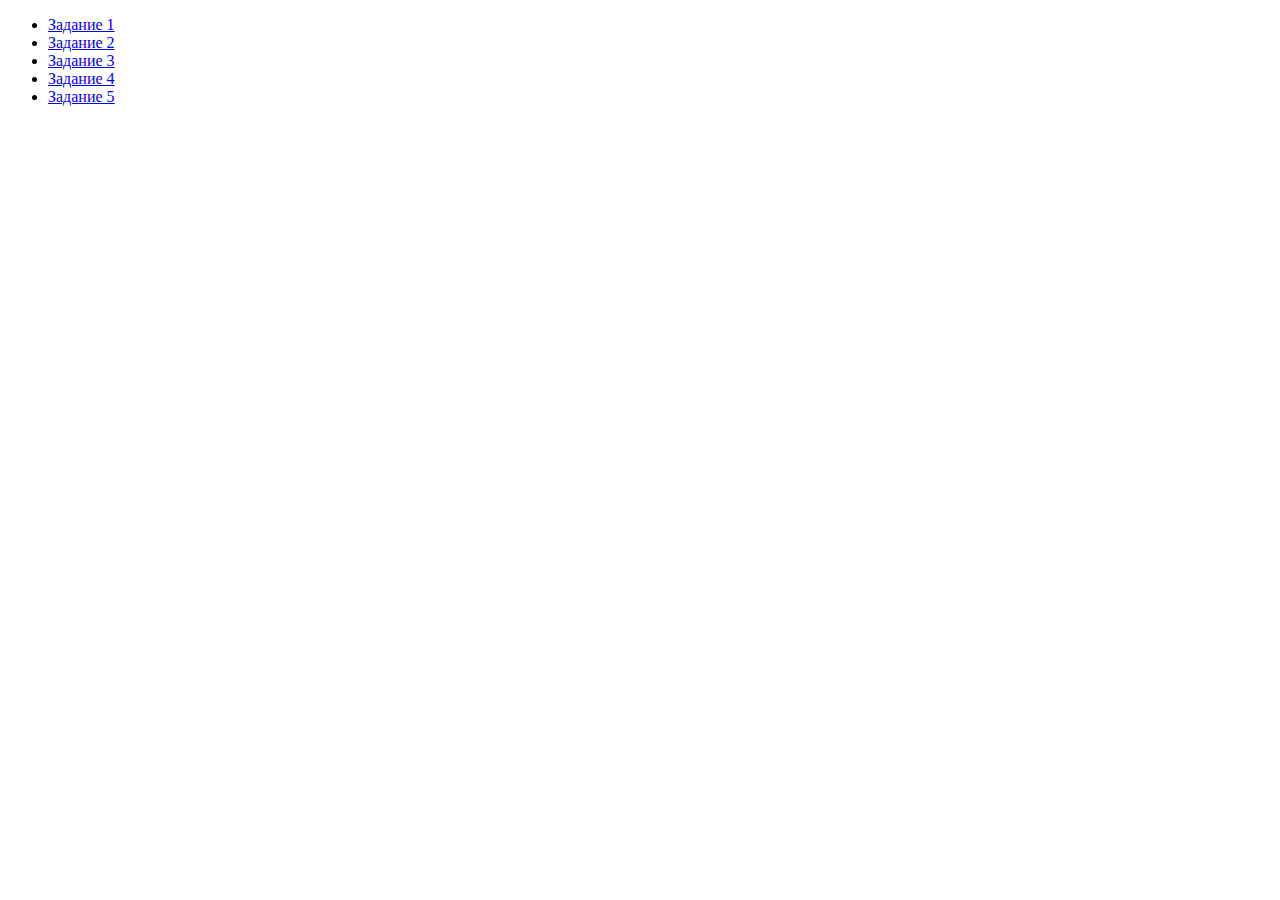
<file: index.html>
<!DOCTYPE html>
<html lang="en">
<head>
    <meta charset="UTF-8">
    <title>JS-Start</title>
</head>
<body>
<ul>
  <li>
    <a href="task1/index.html">Задание 1</a>
  </li>
  <li>
    <a href="task2/index.html">Задание 2</a>
  </li>
  <li>
    <a href="task3/index.html">Задание 3</a>
  </li>
  <li>
    <a href="task4/index.html">Задание 4</a>
  </li>
  <li>
    <a href="task5/index.html">Задание 5</a>
  </li>
</ul>
</body>
</html>
</file>
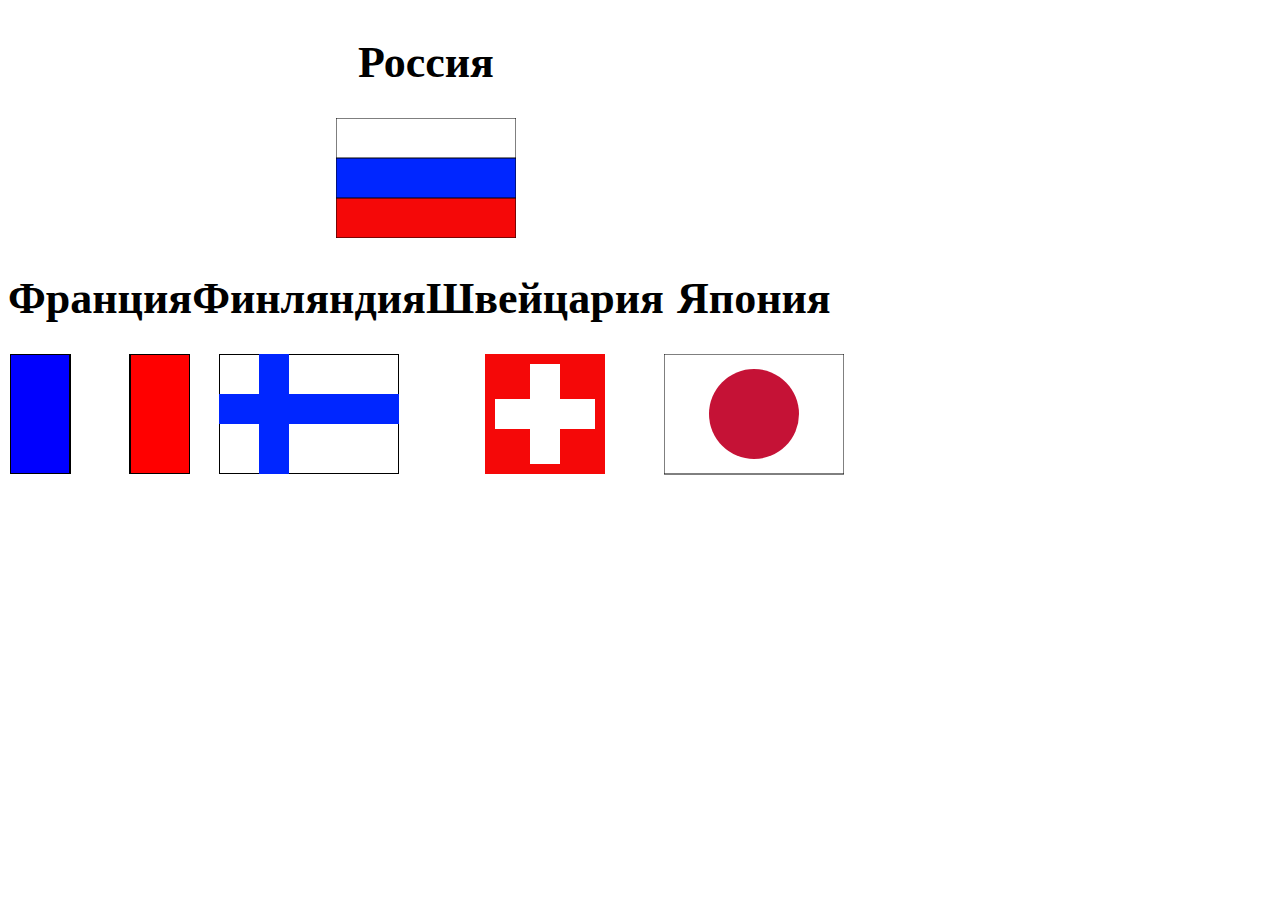
<file: Task1/index.html>
<!DOCTYPE html>
<html lang="en">
<head>
    <meta charset="UTF-8">
    <title>JS-Start. 1 задача</title>
    <link rel="stylesheet" href="style.css">
</head>
<body>
    <div class="conteiner">
<h1>Россия</h1>
<svg width="180" height="120">
    <rect width="180" height="120" style="fill:rgb(0, 38, 255);stroke: width 2px;;stroke:rgb(0,0,0)"/>
    <rect width="180" height="40" style="fill:rgb(255, 255, 255);stroke: width 2px;;stroke:rgb(0,0,0)" />
    <rect width="180" height="40" y="80" style="fill:rgb(245, 8, 8);stroke: width 2px;;stroke:rgb(0,0,0)" />
 </svg>
  <div class="france">
      <h1>Франция</h1>
     <svg width ="180" height="120">
        <rect width="60" height="120" x="0" y="0" style="fill: blue;stroke-width:2;stroke:rgb(0,0,0)"/>
        <rect width="60" height="120" x="120" y="0" style="fill: rgba(253, 249, 249, 0.897);stroke-width:2;stroke:rgb(0,0,0)"/>
        <rect width="60" height="120" x="120" y="0" style="fill: red;stroke-width:2;stroke:rgb(0,0,0)"/>
     </svg>
  </div>
  <div class="Finland">
      <h1>Финляндия</h1>
      <svg width ="180" height="120">
        <rect width="180" height="120" x="0" y="0" style="fill: rgb(255, 255, 255);stroke-width:2;stroke:rgb(0,0,0)" />
        <rect width="180" height="30" x="0" y="40" style="fill: rgb(0, 38, 255);" />
        <rect width="30" height="120" x="40" y="0" style="fill: rgb(0, 38, 255);" />
      </svg>    
  </div>
  <div class="Switzerland">
      <h1>Швейцария</h1>
      <svg width ="120" height="120">
        <rect width="120" height="120" x="0" y="0" style="fill: rgb(245, 8, 8);" />
        <rect width="100" height="30" x="10" y="45" style="fill: rgb(255, 255, 255);" />
        <rect width="30" height="100" x="45" y="10" style="fill: rgb(255, 255, 255);" />
      </svg>
  </div>
    <div class="Japan">
      <h1>Япония</h1>
      <svg width="180" heigt="120">
        <rect width="180" height="120" x="0" y="0" style="fill: white;stroke: width 2px;;stroke:rgb(0,0,0)"/>
        <circle cx="90" cy="60" r="45" style="fill:rgb(197, 18, 54);" />
      </svg>
  </div>
</body>
</html>
</file>
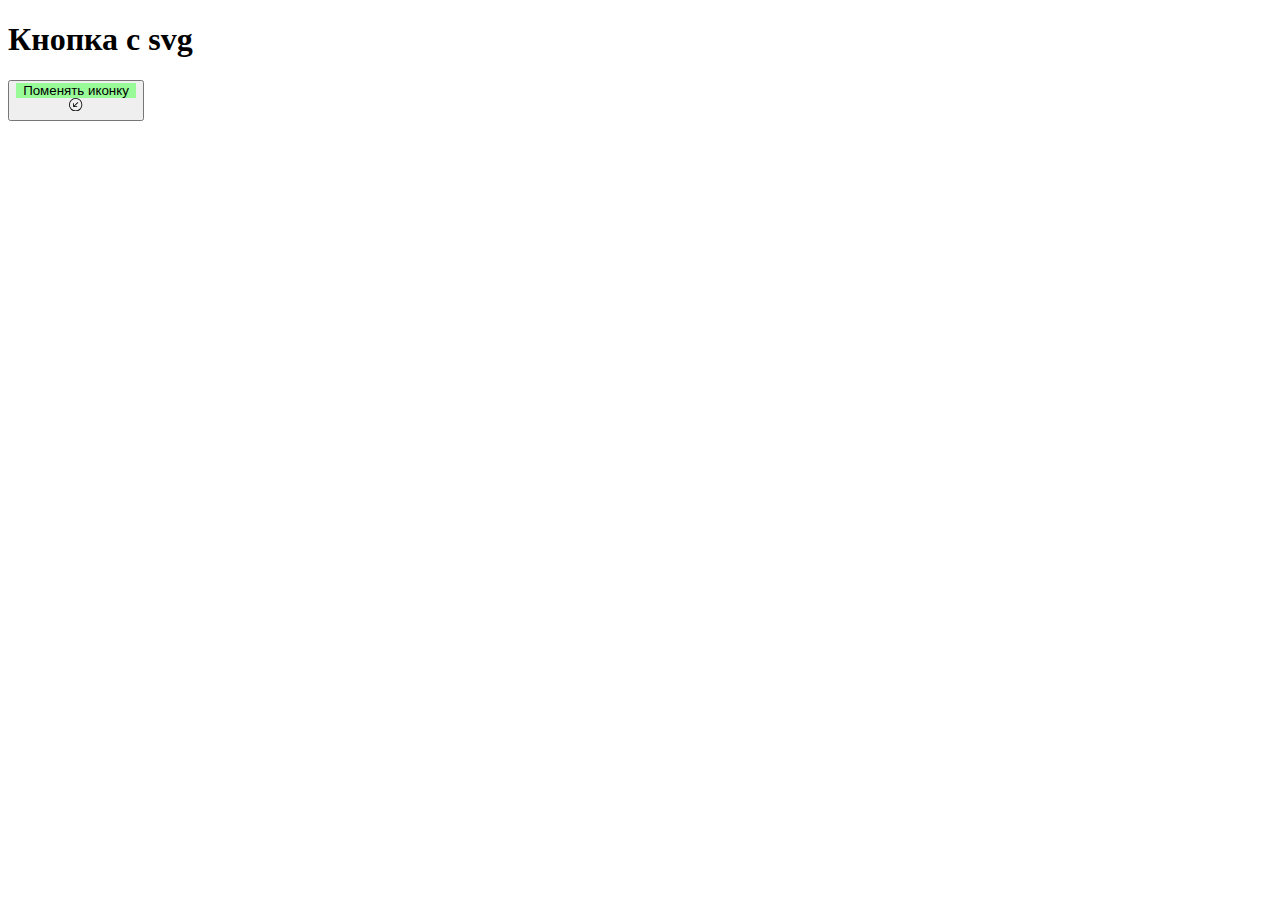
<file: Task2/index.html>
<!DOCTYPE html>
<html lang="ru">

<head>
  <meta charset="utf-8">
  <title>Задание2</title>
  <link rel="stylesheet" href="style.css">
</head>
<body>
<h1>Кнопка c svg</h1>

<button class="btn j-btn-test">
  <div class="btn_text">Поменять иконку</div>

  <div class="btn_icon">
  </div>

</button>

</body>
<script src="script.js"></script>

</html>
</file>
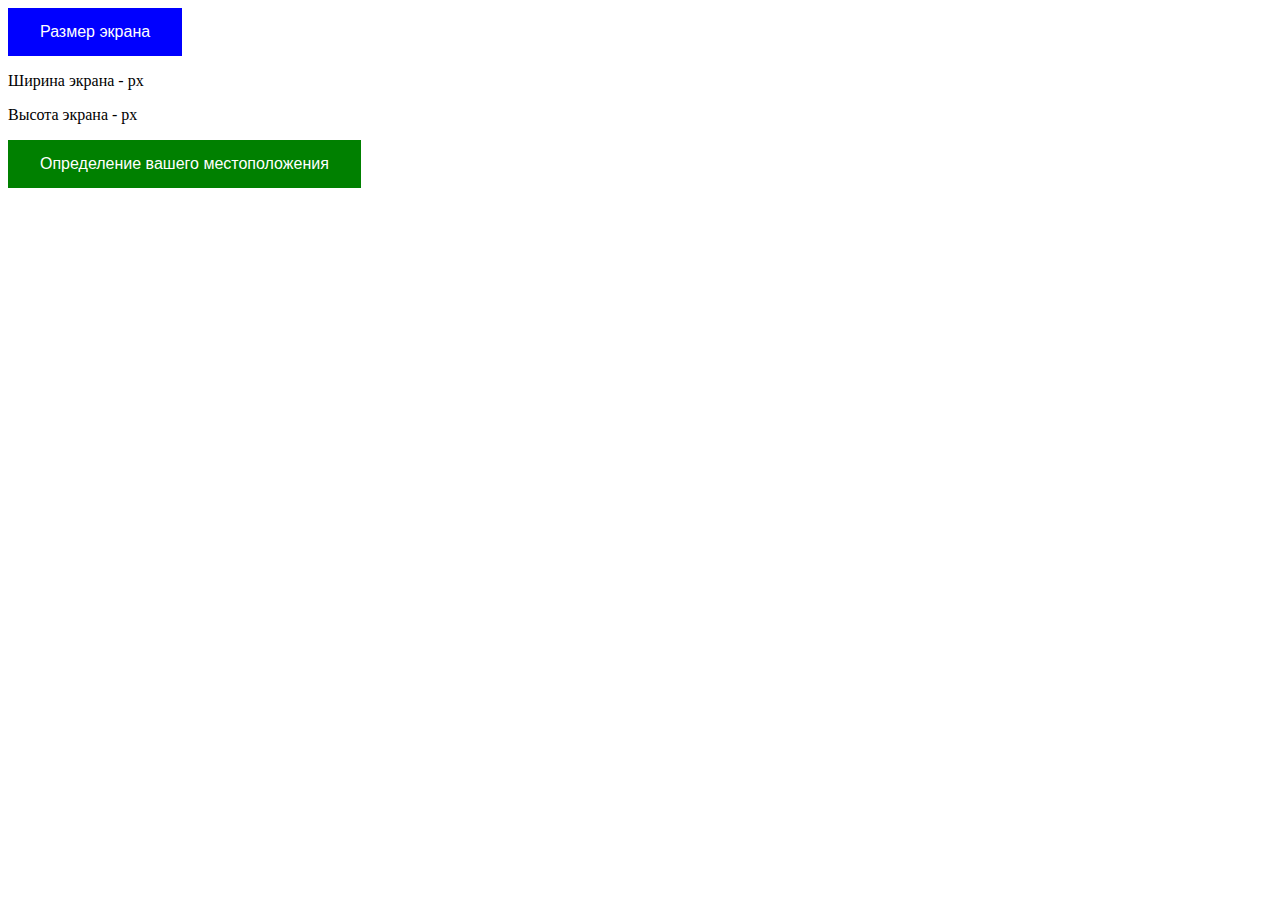
<file: Task3/index.html>
<!DOCTYPE html>
<html>
<head>
    <meta charset="utf-8">
    <title> Geolocation. Notification. Screen size</title>
    <link rel="stylesheet" href="style.css">
</head>
<body>
<button id="nav" onclick="screenSize()" class = "size">Размер экрана</button>
<p>
    Ширина экрана - 
    <b id="window.screen.width"></b> px
  </p>
  <p>
    Высота экрана - 
    <b id="window.screen.height"></b> px 
  </p>
  <button id = "geo" class="btn j-btn-test">
    Определение вашего местоположения
  </button>
  <p id="standing"></p>
  <a id="map-link" target="_blanc"></a>
</body>
<script src="script.js"></script>
</html>
</file>
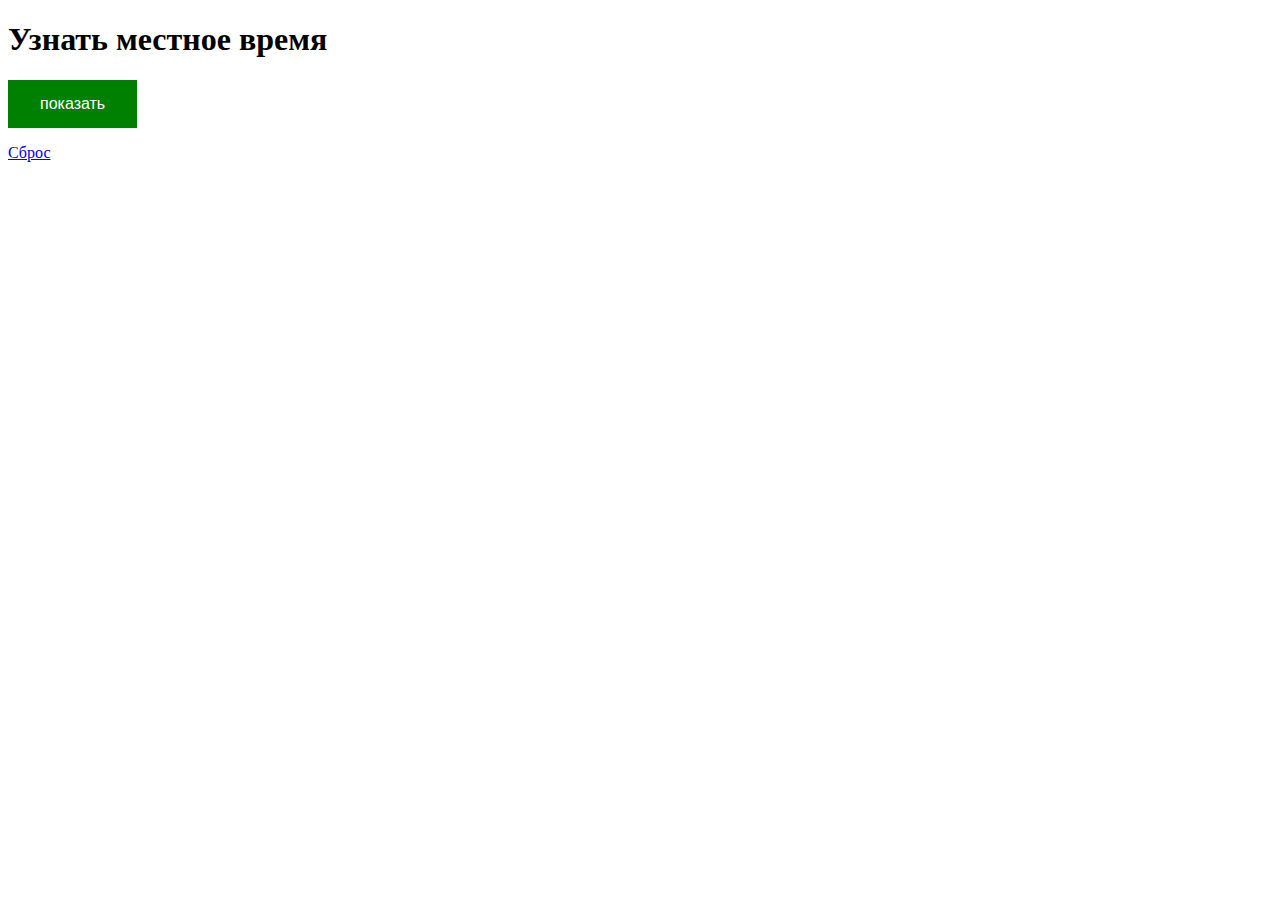
<file: Task4/index.html>
<!DOCTYPE html>
<html lang="ru">
<head>
    <meta charset="UTF-8">
    <title>JS-Start. 4 задача</title>
    <link rel="stylesheet" href="style.css">
</head>
<body>
    <h1> Узнать местное время </h1>
    <button id="navigation" onclick="timePlace()" class = "set"> показать </button>
    <p></p>
    <p></p>
    <a href="#" onclick="reload_interval(10); return false;">Сброс</a>
</body>
<script src="script.js"></script>
</html>
</file>
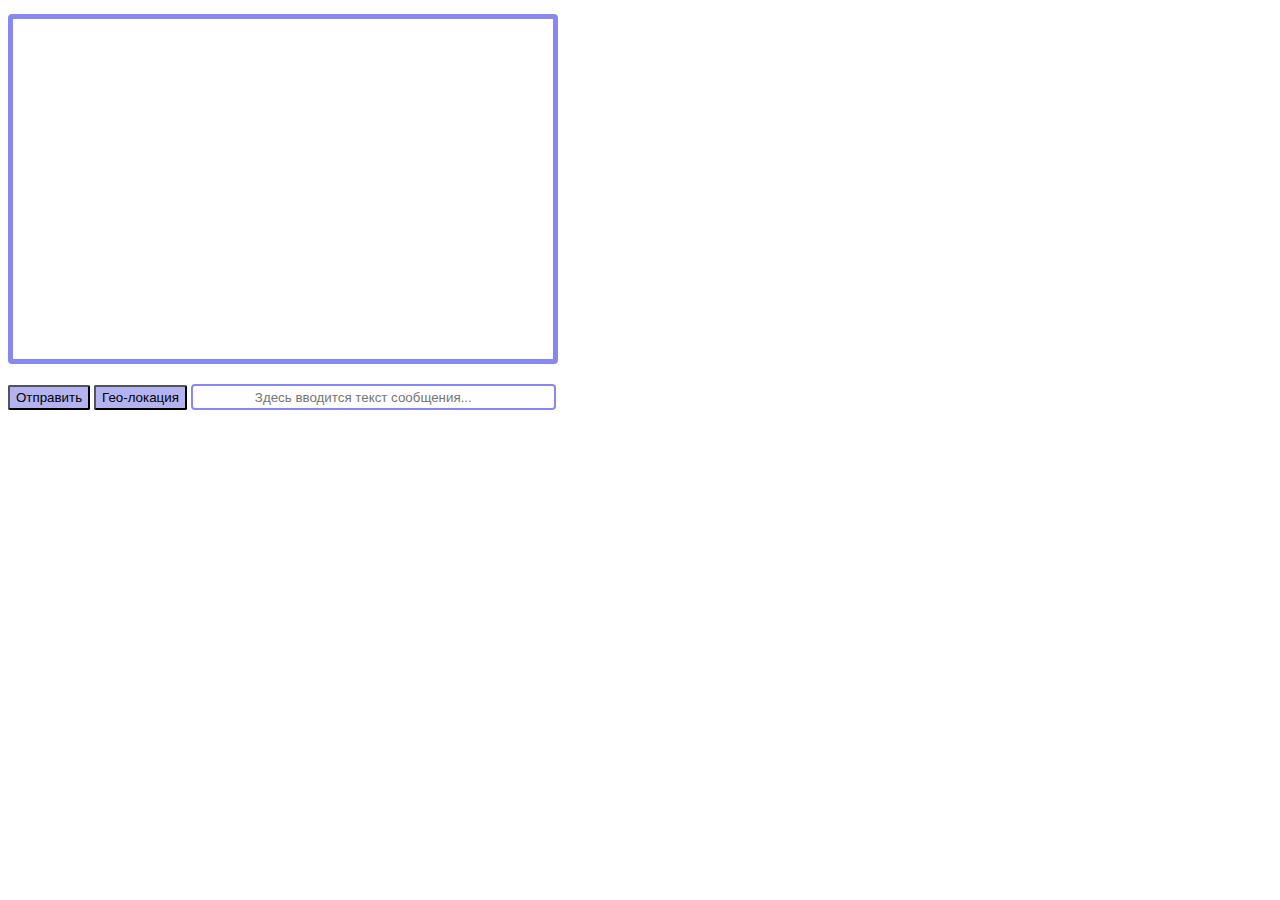
<file: task5/index.html>
<!DOCTYPE html>
<html lang="en">

<head>
    <meta charset="utf-8">
    <title>Задание 5</title>
    <link rel="stylesheet" href="style.css">

</head>
<body>
<section class="wrapper">
    <main class="menu">
    </main>

    <form class="message">
        <button type="submit" class="msger-send-btn">Отправить</button>
        <button type="button" class="msger-geo-btn">Гео-локация</button>
        <input type="text" class="msger-input" placeholder="Здесь вводится текст сообщения...">
    </form>
</section>
</body>
<script src="script.js"></script>

</html>
</file>
<file: Task1/style.css>
div {
    display:table-cell; 
    font-size: 22px;
    width: 400px;
    height: 100px;
    background:none;
    text-align:center;
    letter-spacing:normal;
   }
</file>
<file: Task2/style.css>
.btn_icon{
    width: 120px;
    height: 20px;
} 
.btn_text{
    background-color: palegreen;
}
.btn_text:hover {
    color: orange;}
</file>
<file: Task3/style.css>
.btn {
    background-color:green; 
    border: none;
    color: white;
    padding: 15px 32px;
    text-align: center;
    text-decoration: none;
    display: inline-block;
    font-size: 16px;
}
.btn:hover{
    background-color: #4CAF50; 
    color: white;
}
.size {
    background-color:blue; 
    border: none;
    color: white;
    padding: 15px 32px;
    text-align: center;
    text-decoration: none;
    display: inline-block;
    font-size: 16px;
}

.size:hover{
    background-color: #362d85; 
    color: white;
}
</file>
<file: Task4/style.css>
.set {
    background-color:green; 
    border: none;
    color: white;
    padding: 15px 32px;
    text-align: center;
    text-decoration: none;
    display: inline-block;
    font-size: 16px;
}
.set:hover{
    background-color:rgb(18, 173, 70);
}
</file>
<file: task5/style.css>
.menu{   
    width: 550px;
    height: 350px;
    padding: 12px 20px;
    box-sizing: border-box;
    border: 5px solid rgb(136, 136, 243);
    border-radius: 4px;
    background-color: #ffffff;
    resize: none;

}
.wrapper{
    float: left;
    width: 550px;
    height: 200px;
    margin-top: 6px;
}

.msger-input{
    text-indent: 60px;
    width: 65%;
    border: 2px solid rgb(136, 136, 243);
    border-radius: 4px ;
    margin-top: 20px;
    height: 20px;
}
.msger-send-btn{
    border-radius: 2px ;
    height: 25px;
    background-color:rgb(179, 179, 241) ;
    cursor: pointer;
}
.msger-geo-btn{
    border-radius: 2px ;
    height: 25px;
    background-color:rgb(179, 179, 241);
    cursor: pointer;
}
</file>
